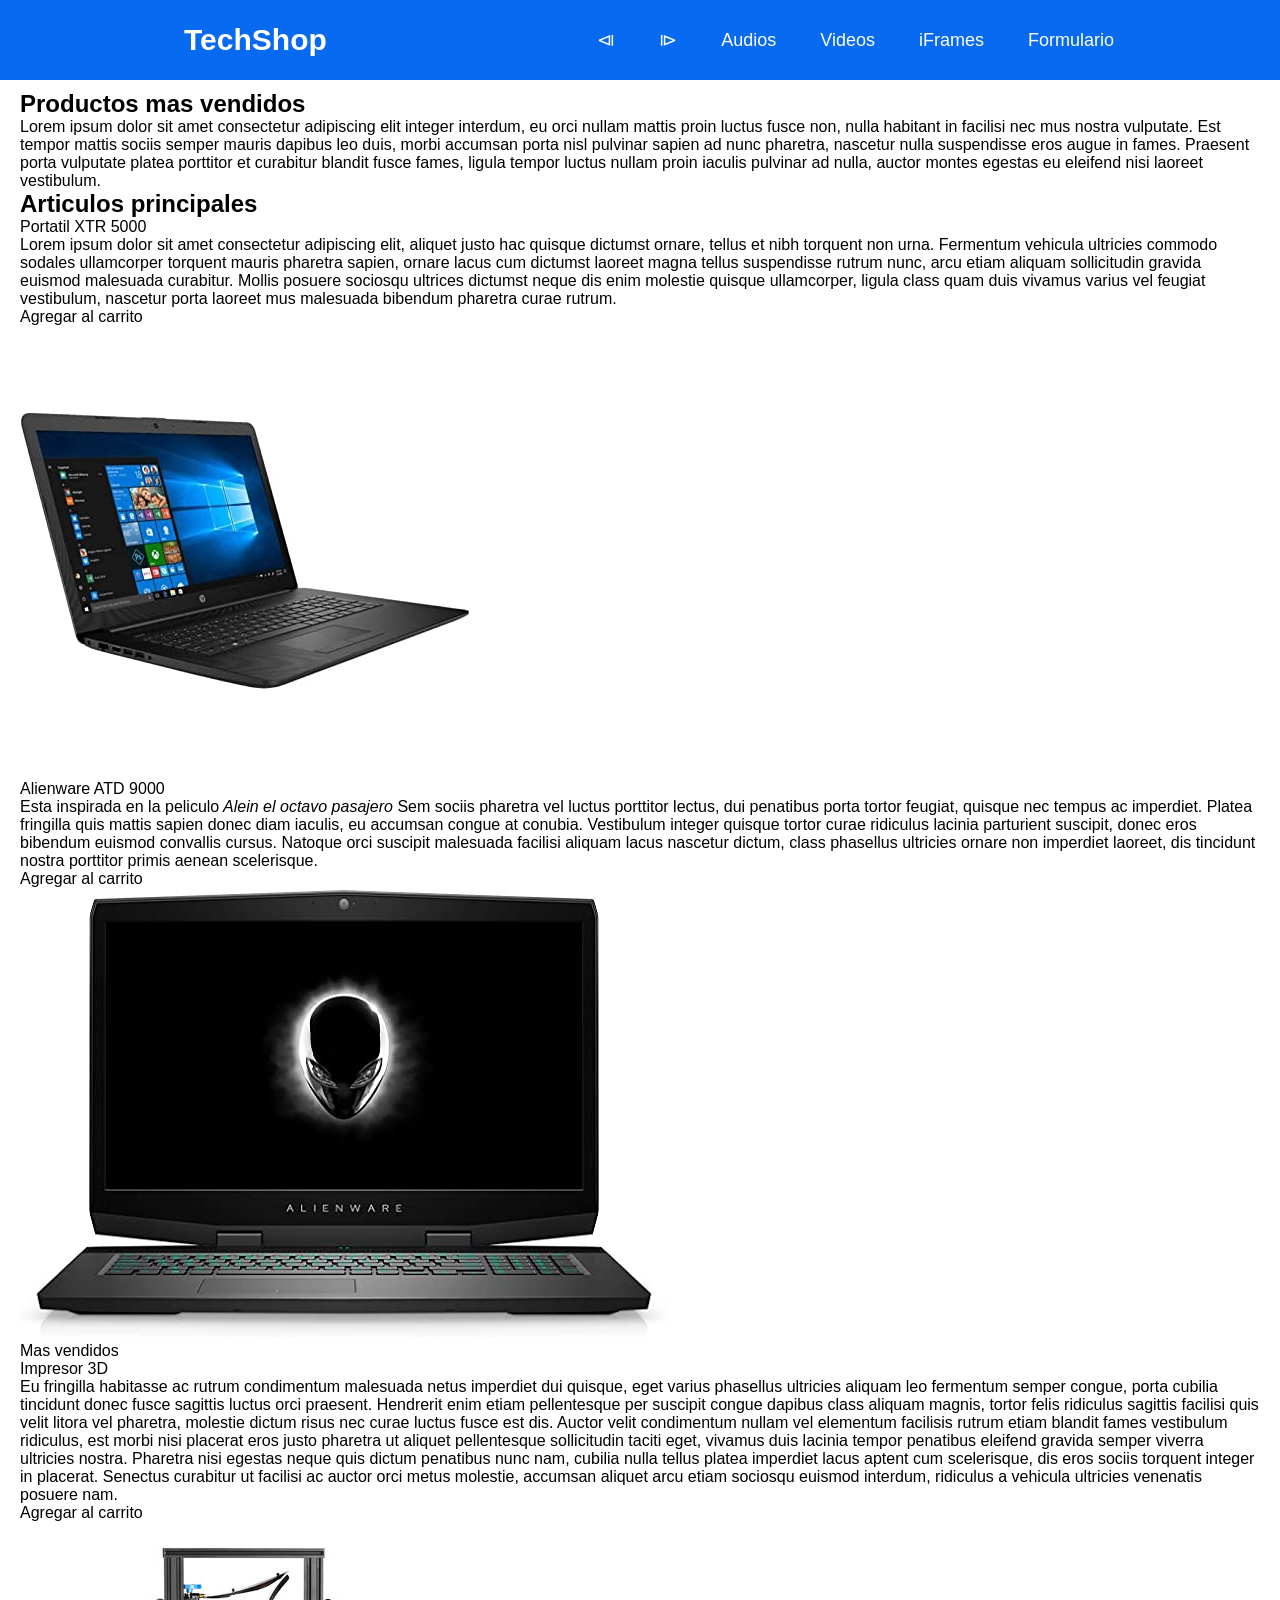
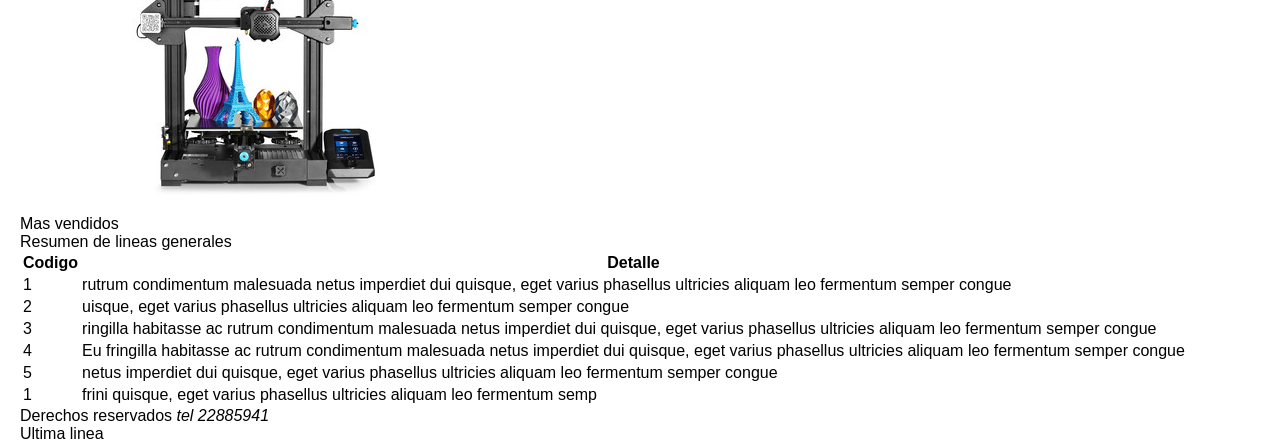
<file: src/main/resources/static/Index.html>
<!DOCTYPE html>
<!-- Se actualiza la pagnia index para que contenga nuevas etiquetas meta y demas etiquetas para la semantica del body-->
<html lang="es">
    <head>
        <title>Tienda en linea</title>
        <meta charset="UTF-8">
        <meta name="desccription" content="Esta pagina contiene etiqutas del tipo html5 y luego enlaces o definicion de estilos ccs3">
        <meta name = "keywords" content="html5, ccs3, web, fidelitas">
        
        <link href="css/menu.css" rel="stylesheet" type="text/css"/>
    </head>
    <body>
        <header class="header"><!<!-- Etiqueta para para ofrecerle al browser info de que es un encabezado -->
            
        <nav class="nav "><!<!-- Esta etiqueta es para ilustrarle al browser que posiblemente es un menu  -->
            <a href="Index.html" class="logo nav-link">TechShop</a>
            <ul class="nav-menu">
                <li class="nav-menu-item"><a class="nav-menu-link nav-link" href="ejemplo9.html">&LeftTriangleBar;</a></li>
                <li class="nav-menu-item"><a class="nav-menu-link nav-link" href="index.html">&RightTriangleBar;</a></li>
                <li class="nav-menu-item"><a class="nav-menu-link nav-link" href="Audios.html">Audios</a></li>
                <li class="nav-menu-item"><a class="nav-menu-link nav-link" href="Videos.html">Videos</a></li>
                <li class="nav-menu-item"><a class="nav-menu-link nav-link" href="iframes.html">iFrames</a></li>
                <li class="nav-menu-item"><a class="nav-menu-link nav-link" href="Forms.html">Formulario</a></li>
            </ul>
        </nav>
            
        </header>
        
        
        <aside id="barralateral"><!-- Etiqueta para indicar barra lateral al final, puede ser a la izquierda o a la derecha y puede ser varias -->
            <h2>Productos mas vendidos</h2>
            <p>Lorem ipsum dolor sit amet consectetur adipiscing elit integer interdum, eu orci nullam mattis proin luctus fusce non, nulla habitant in facilisi nec mus nostra vulputate. Est tempor mattis sociis semper mauris dapibus leo duis, morbi accumsan porta nisl pulvinar sapien ad nunc pharetra, nascetur nulla suspendisse eros augue in fames. Praesent porta vulputate platea porttitor et curabitur blandit fusce fames, ligula tempor luctus nullam proin iaculis pulvinar ad nulla, auctor montes egestas eu eleifend nisi laoreet vestibulum.</p>
        </aside>
        <section id="contenido">
            <h2>Articulos principales</h2>
            <article>
                <header>Portatil XTR 5000</header>
                <p>Lorem ipsum dolor sit amet consectetur adipiscing elit, aliquet justo hac quisque dictumst ornare, tellus et nibh torquent non urna. Fermentum vehicula ultricies commodo sodales ullamcorper torquent mauris pharetra sapien, ornare lacus cum dictumst laoreet magna tellus suspendisse rutrum nunc, arcu etiam aliquam sollicitudin gravida euismod malesuada curabitur. Mollis posuere sociosqu ultrices dictumst neque dis enim molestie quisque ullamcorper, ligula class quam duis vivamus varius vel feugiat vestibulum, nascetur porta laoreet mus malesuada bibendum pharetra curae rutrum.</p>
                <footer>Agregar al carrito</footer>
                <figure>
                    <img src="Imagene/61tFJWGVgQL._AC_SS450_.jpg" alt="Desktop XRT"/>
                </figure>
            </article>
            <article>
                <header>Alienware ATD 9000</header>
                <p>Esta inspirada en la peliculo<cite> Alein el octavo pasajero</cite> Sem sociis pharetra vel luctus porttitor lectus, dui penatibus porta tortor feugiat, quisque nec tempus ac imperdiet. Platea fringilla quis mattis sapien donec diam iaculis, eu accumsan congue at conubia. Vestibulum integer quisque tortor curae ridiculus lacinia parturient suscipit, donec eros bibendum euismod convallis cursus. Natoque orci suscipit malesuada facilisi aliquam lacus nascetur dictum, class phasellus ultricies ornare non imperdiet laoreet, dis tincidunt nostra porttitor primis aenean scelerisque.</p>
                <footer>Agregar al carrito</footer>
                <figure>
                    <img src="Imagene/Alienware.jpg" alt="Alienware"/>
                    <figcaption>Mas vendidos</figcaption>
                </figure>
            </article>
            <article>
                <header>Impresor 3D</header>
                <p> Eu fringilla habitasse ac rutrum condimentum malesuada netus imperdiet dui quisque, eget varius phasellus ultricies aliquam leo fermentum semper congue, porta cubilia tincidunt donec fusce sagittis luctus orci praesent. Hendrerit enim etiam pellentesque per suscipit congue dapibus class aliquam magnis, tortor felis ridiculus sagittis facilisi quis velit litora vel pharetra, molestie dictum risus nec curae luctus fusce est dis. Auctor velit condimentum nullam vel elementum facilisis rutrum etiam blandit fames vestibulum ridiculus, est morbi nisi placerat eros justo pharetra ut aliquet pellentesque sollicitudin taciti eget, vivamus duis lacinia tempor penatibus eleifend gravida semper viverra ultricies nostra. Pharetra nisi egestas neque quis dictum penatibus nunc nam, cubilia nulla tellus platea imperdiet lacus aptent cum scelerisque, dis eros sociis torquent integer in placerat. Senectus curabitur ut facilisi ac auctor orci metus molestie, accumsan aliquet arcu etiam sociosqu euismod interdum, ridiculus a vehicula ultricies venenatis posuere nam.</p>
                <footer id="piedepagina">Agregar al carrito</footer>
                <figure>
                    <img src="Imagene/450_1000.jpeg" alt="3d"/>
                    <figcaption>Mas vendidos</figcaption>
                </figure>
            </article>
            
            <article>
                <header>Resumen de lineas generales</header>
                <table border="0">
                    <thead>
                        <tr id="encabezadotabla">
                            <th>Codigo</th>
                            <th>Detalle</th>
                        </tr>
                    </thead>
                    <tbody id="tablaresumen">
                        <tr>
                            <td>1</td>
                            <td>rutrum condimentum malesuada netus imperdiet dui quisque, eget varius phasellus ultricies aliquam leo fermentum semper congue</td>
                        </tr>
                        <tr>
                            <td>2</td>
                            <td>uisque, eget varius phasellus ultricies aliquam leo fermentum semper congue</td>
                        
                        </tr>
                        <tr>
                            <td>3</td>
                            <td>ringilla habitasse ac rutrum condimentum malesuada netus imperdiet dui quisque, eget varius phasellus ultricies aliquam leo fermentum semper congue</td>
                        </tr>
                        <tr>
                            <td>4</td>
                            <td>Eu fringilla habitasse ac rutrum condimentum malesuada netus imperdiet dui quisque, eget varius phasellus ultricies aliquam leo fermentum semper congue</td>
                        </tr>
                        <tr>
                            <td>5</td>
                            <td> netus imperdiet dui quisque, eget varius phasellus ultricies aliquam leo fermentum semper congue</td>
                        </tr>
                        <tr>
                            <td>1</td>
                            <td>frini quisque, eget varius phasellus ultricies aliquam leo fermentum semp</td>
                        </tr>
                    </tbody>
                </table>

                
            </article>

        </section>
        <footer>Derechos reservados <address style="display:inline">tel 22885941</address></footer>
        <p>Ultima linea</p>
    </body>
</html>
</file>
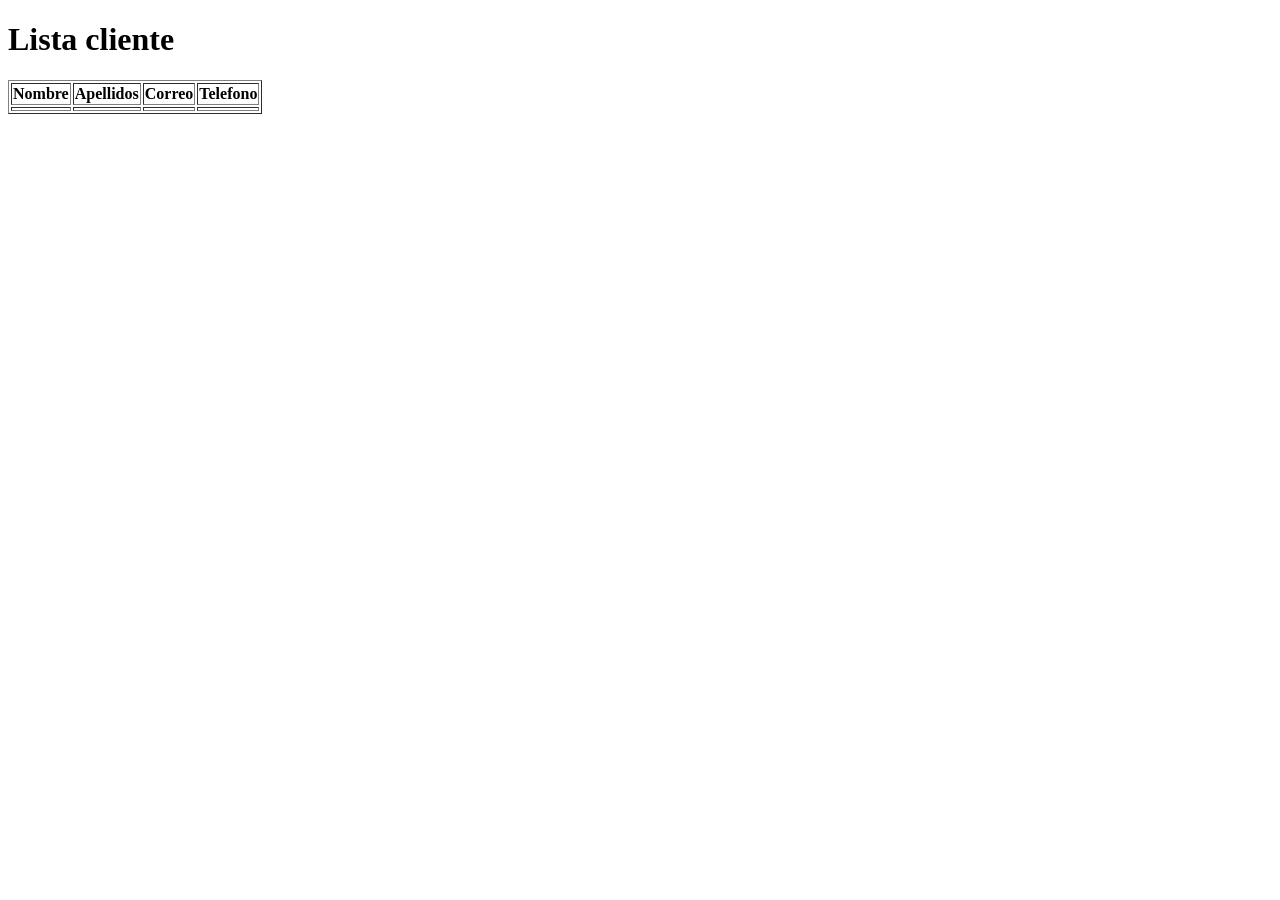
<file: src/main/resources/templates/index.html>
<!DOCTYPE html>

<html xmls:th="http://www.thymleaf.org">
    <head>
        <title>TechShop</title>
        <meta charset="UTF-8">

    </head>
    <body>
        <h1>Lista cliente</h1>
        <table border="1">
            <thead>
                <tr>
                    <th>Nombre</th>
                    <th>Apellidos</th>
                    <th>Correo</th>
                    <th>Telefono</th>
                </tr>
            </thead>
            <tbody>
                <tr th:each="cliente:${clientes}">
                    <td th:text="${cliente.nombre}"></td>
                    <td th:text="${cliente.apellidos}"></td>
                    <td th:text="${cliente.correo}"></td>
                    <td th:text="${cliente.telefono}"></td>
                </tr>
            </tbody>
        </table>

    </body>
</html>
</file>
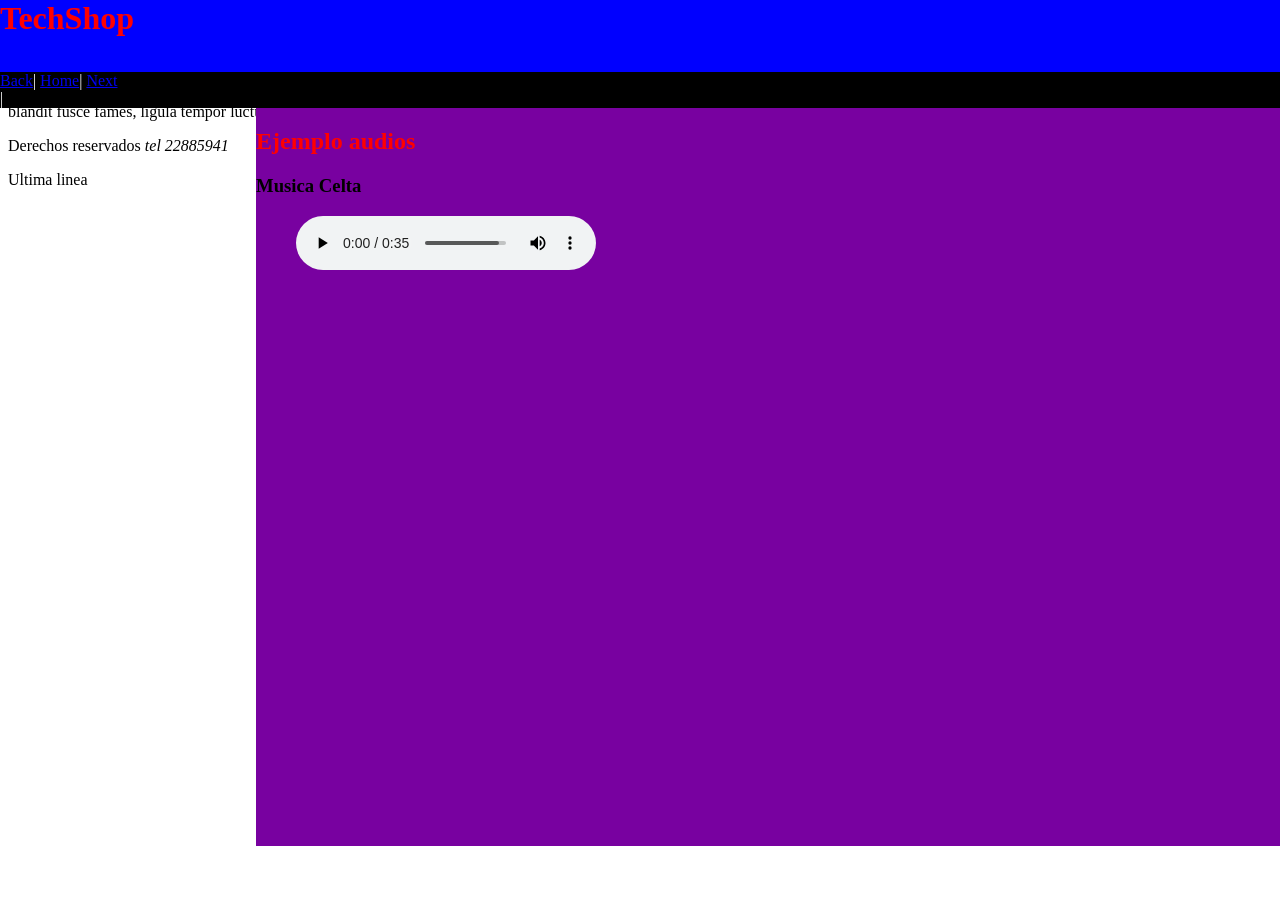
<file: src/main/resources/static/Audios.html>
<!DOCTYPE html>
<!-- Se actualiza la pagnia index para que contenga nuevas etiquetas meta y demas etiquetas para la semantica del body-->
<html lang="es">
    <head>
        <title>Tienda en linea</title>
        <meta charset="UTF-8">
        <meta name="desccription" content="Esta pagina contiene etiqutas del tipo html5 y luego enlaces o definicion de estilos ccs3">
        <meta name = "keywords" content="html5, ccs3, web, fidelitas">
        <link href="css/stilos.css" rel="stylesheet" type="text/css"/>
    </head>
    <body>
        <header id="encabezado"><!<!-- Etiqueta para para ofrecerle al browser info de que es un encabezado -->
            <h1>TechShop</h1>
        </header>
        <nav id="menu"><!<!-- Esta etiqueta es para ilustrarle al browser que posiblemente es un menu  -->
            <a href="ejemplo9.html">Back</a>|
            <a href="index.html">Home</a>|
            <a href="ejemplo2.html">Next</a><br>|
        </nav>
        
        
        <aside id="barralateral"><!-- Etiqueta para indicar barra lateral al final, puede ser a la izquierda o a la derecha y puede ser varias -->
            <h2>Productos mas vendidos</h2>
            <p>Lorem ipsum dolor sit amet consectetur adipiscing elit integer interdum, eu orci nullam mattis proin luctus fusce non, nulla habitant in facilisi nec mus nostra vulputate. Est tempor mattis sociis semper mauris dapibus leo duis, morbi accumsan porta nisl pulvinar sapien ad nunc pharetra, nascetur nulla suspendisse eros augue in fames. Praesent porta vulputate platea porttitor et curabitur blandit fusce fames, ligula tempor luctus nullam proin iaculis pulvinar ad nulla, auctor montes egestas eu eleifend nisi laoreet vestibulum.</p>
        </aside>
        <section id="contenido">
            <h2>Ejemplo audios</h2>
            <article>
                <header><h3>Musica Celta</h3></header>
                <figure>
                    <audio controls>
                        <source src="static.audios/src_main_resources_static_audios_Jazz.mp3" type="audio/mpeg">
                        Su explorador no soporta el formato de audio <code>audio</code>
                    </audio>
                </figure>
           

        </section>
        <footer>Derechos reservados <address style="display:inline">tel 22885941</address></footer>
        <p>Ultima linea</p>
    </body>
</html>
</file>
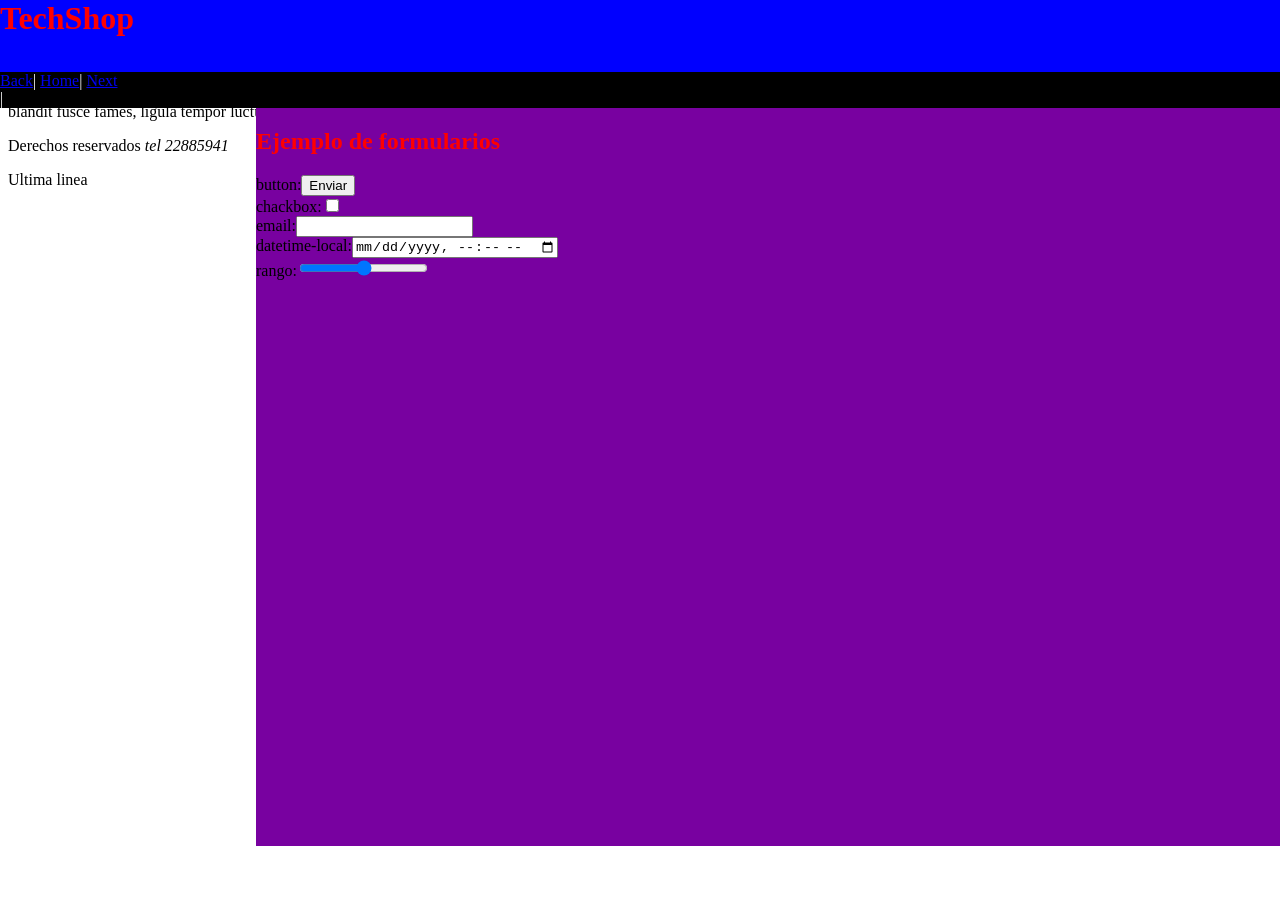
<file: src/main/resources/static/Forms.html>
<!DOCTYPE html>
<!-- Se actualiza la pagnia index para que contenga nuevas etiquetas meta y demas etiquetas para la semantica del body-->
<html lang="es">
    <head>
        <title>Tienda en linea</title>
        <meta charset="UTF-8">
        <meta name="desccription" content="Esta pagina contiene etiqutas del tipo html5 y luego enlaces o definicion de estilos ccs3">
        <meta name = "keywords" content="html5, ccs3, web, fidelitas">
        <link href="css/stilos.css" rel="stylesheet" type="text/css"/>
    </head>
    <body>
        <header id="encabezado"><!<!-- Etiqueta para para ofrecerle al browser info de que es un encabezado -->
            <h1>TechShop</h1>
        </header>
        <nav id="menu"><!<!-- Esta etiqueta es para ilustrarle al browser que posiblemente es un menu  -->
            <a href="ejemplo9.html">Back</a>|
            <a href="index.html">Home</a>|
            <a href="ejemplo2.html">Next</a><br>|
        </nav>
        
        
        <aside id="barralateral"><!-- Etiqueta para indicar barra lateral al final, puede ser a la izquierda o a la derecha y puede ser varias -->
            <h2>Productos mas vendidos</h2>
            <p>Lorem ipsum dolor sit amet consectetur adipiscing elit integer interdum, eu orci nullam mattis proin luctus fusce non, nulla habitant in facilisi nec mus nostra vulputate. Est tempor mattis sociis semper mauris dapibus leo duis, morbi accumsan porta nisl pulvinar sapien ad nunc pharetra, nascetur nulla suspendisse eros augue in fames. Praesent porta vulputate platea porttitor et curabitur blandit fusce fames, ligula tempor luctus nullam proin iaculis pulvinar ad nulla, auctor montes egestas eu eleifend nisi laoreet vestibulum.</p>
        </aside>
        <section id="contenido">
            <h2>Ejemplo de formularios</h2>
            <form action="a">
                <label>button:</label><input type="button" value="Enviar" id="button"><br>
                <label>chackbox:</label><input type="checkbox" id="checkbox"><br>
                <label>email:</label><input type="email" name="email" placeholder=""><br>
                <label>datetime-local:</label><input type="datetime-local" name="datetime-local"><br>
                <label>rango:</label><input type="range" name="range" min="16" max="99" ><br>
            </form>
            
               

        </section>
        <footer>Derechos reservados <address style="display:inline">tel 22885941</address></footer>
        <p>Ultima linea</p>
    </body>
</html>
</file>
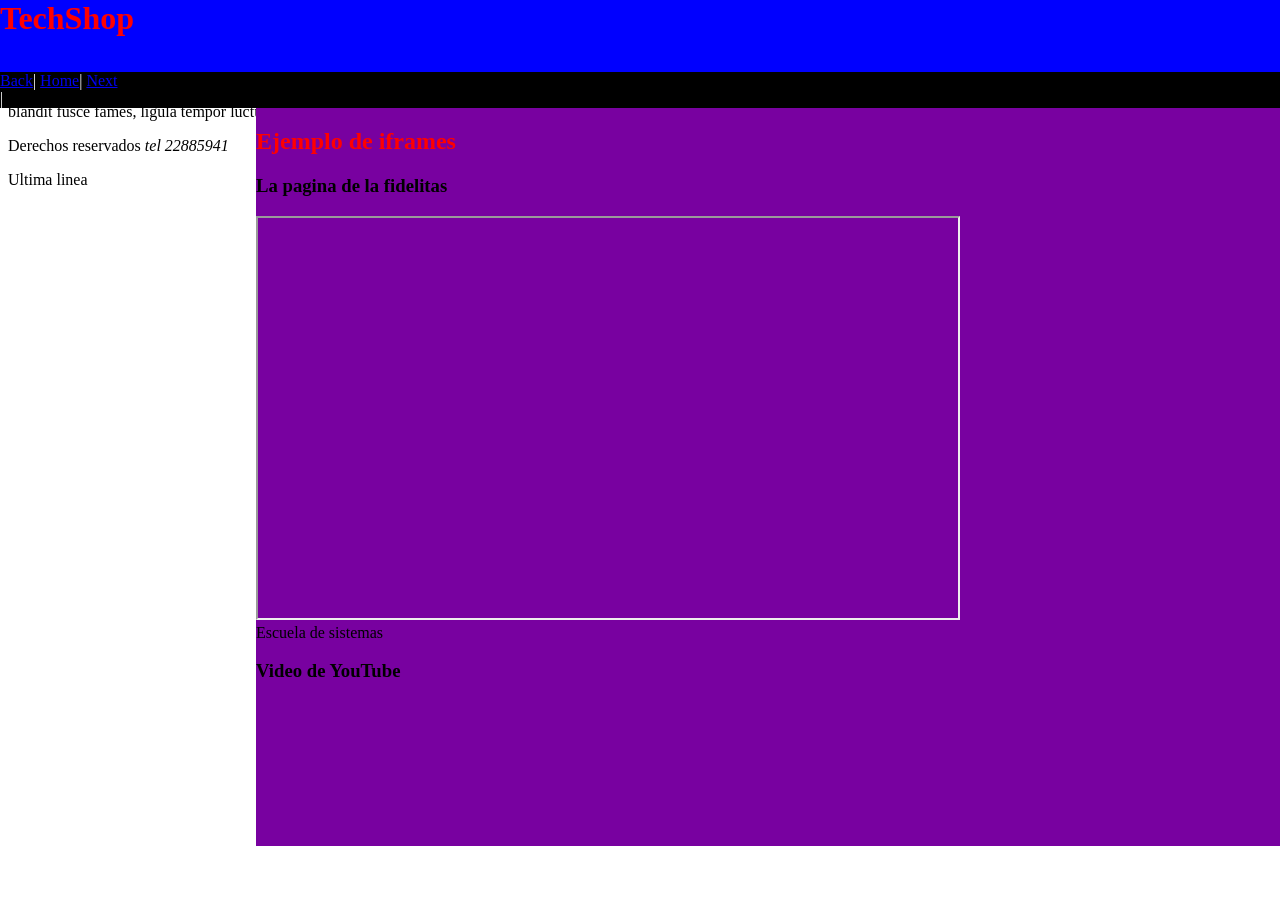
<file: src/main/resources/static/iframes.html>
<!DOCTYPE html>
<!-- Se actualiza la pagnia index para que contenga nuevas etiquetas meta y demas etiquetas para la semantica del body-->
<html lang="es">
    <head>
        <title>Tienda en linea</title>
        <meta charset="UTF-8">
        <meta name="desccription" content="Esta pagina contiene etiqutas del tipo html5 y luego enlaces o definicion de estilos ccs3">
        <meta name = "keywords" content="html5, ccs3, web, fidelitas">
        <link href="css/stilos.css" rel="stylesheet" type="text/css"/>
    </head>
    <body>
        <header id="encabezado"><!<!-- Etiqueta para para ofrecerle al browser info de que es un encabezado -->
            <h1>TechShop</h1>
        </header>
        <nav id="menu"><!<!-- Esta etiqueta es para ilustrarle al browser que posiblemente es un menu  -->
            <a href="ejemplo9.html">Back</a>|
            <a href="index.html">Home</a>|
            <a href="ejemplo2.html">Next</a><br>|
        </nav>
        
        
        <aside id="barralateral"><!-- Etiqueta para indicar barra lateral al final, puede ser a la izquierda o a la derecha y puede ser varias -->
            <h2>Productos mas vendidos</h2>
            <p>Lorem ipsum dolor sit amet consectetur adipiscing elit integer interdum, eu orci nullam mattis proin luctus fusce non, nulla habitant in facilisi nec mus nostra vulputate. Est tempor mattis sociis semper mauris dapibus leo duis, morbi accumsan porta nisl pulvinar sapien ad nunc pharetra, nascetur nulla suspendisse eros augue in fames. Praesent porta vulputate platea porttitor et curabitur blandit fusce fames, ligula tempor luctus nullam proin iaculis pulvinar ad nulla, auctor montes egestas eu eleifend nisi laoreet vestibulum.</p>
        </aside>
        <section id="contenido">
            <h2>Ejemplo de iframes</h2>
            
            <article>
                <header><h3>La pagina de la fidelitas</h3></header>
                <iframe src="https://www.fidelitasvirtual.org/moodle3/login/index.php"  width="700" height="400">
                </iframe>
                <footer>Escuela de sistemas</footer>
            </article>
            
            <article>
                <header><h3>Video de YouTube</h3></header>
                
                    <iframe width="500" height="280" src="https://www.youtube.com/embed/sLexw-z13Fo" title="Que es SCRUMr" frameborder="0" allow="accelerometer; autoplay; clipboard-write; encrypted-media; gyroscope; picture-in-picture" allowfullscreen></iframe>
                 
                <footer>Alguien mostrando html5</footer>
            </article>
            
            
            <article>
                <header><h3>Stem Center</h3></header>
                
                    
                    <iframe src="https://www.google.com/maps/embed?pb=!1m18!1m12!1m3!1d3929.980528058176!2d-84.0379415845868!3d9.935577876864787!2m3!1f0!2f0!3f0!3m2!1i1024!2i768!4f13.1!3m3!1m2!1s0x8fa0e3aa66fa362b%3A0xf134cee2340078e2!2sStem%20Center%20Fid%C3%A9litas!5e0!3m2!1ses!2scr!4v1645046780531!5m2!1ses!2scr" 
                            width="600"
                            height="450" 
                            style="border:0;
                            " allowfullscreen=""></iframe>
                    
                
                <footer>Ubicacion de stem center en Google maps</footer>
            </article>
           

        </section>
        <footer>Derechos reservados <address style="display:inline">tel 22885941</address></footer>
        <p>Ultima linea</p>
    </body>
</html>
</file>
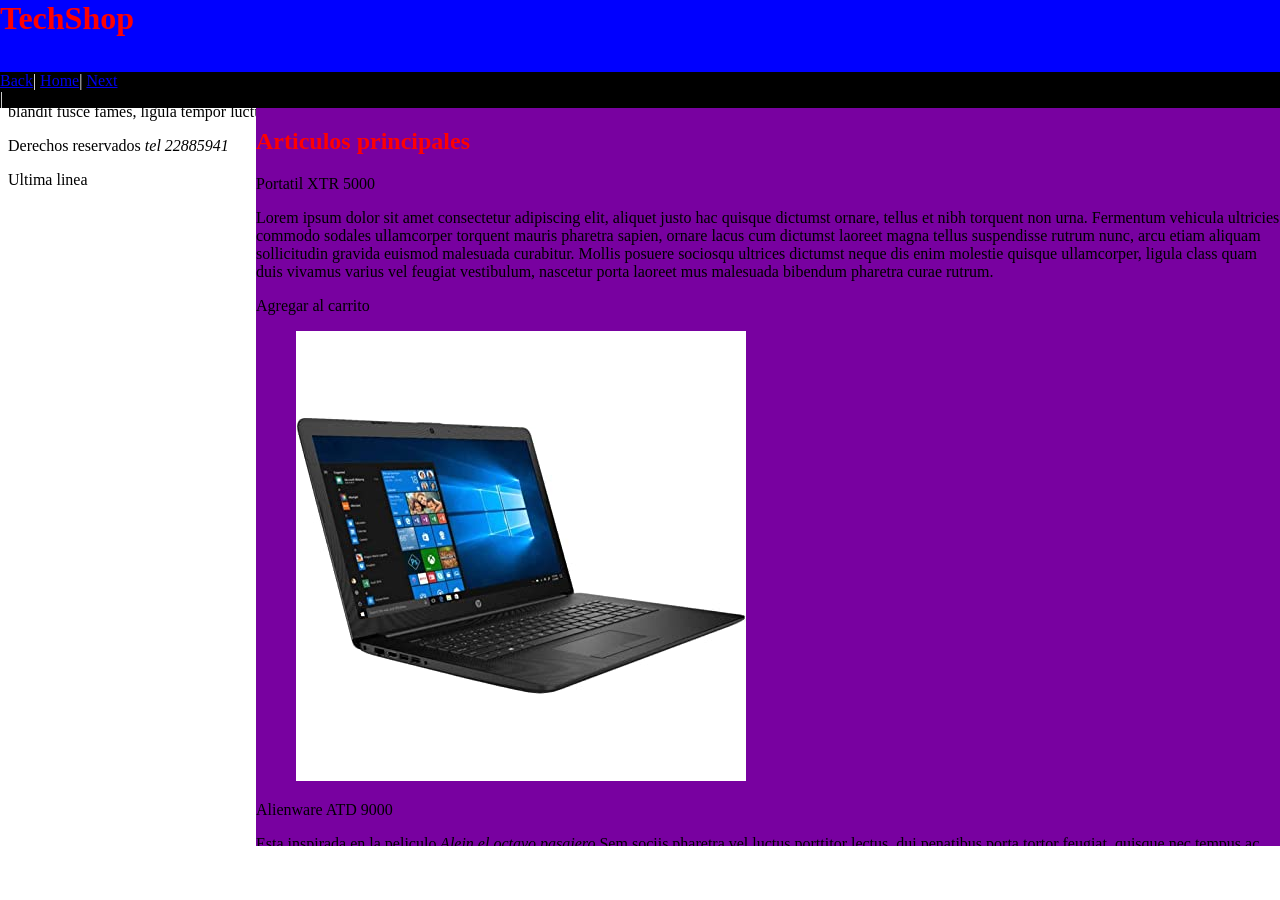
<file: src/main/resources/static/Index_1.html>
<!DOCTYPE html>
<!-- Se actualiza la pagnia index para que contenga nuevas etiquetas meta y demas etiquetas para la semantica del body-->
<html lang="es">
    <head>
        <title>Tienda en linea</title>
        <meta charset="UTF-8">
        <meta name="desccription" content="Esta pagina contiene etiqutas del tipo html5 y luego enlaces o definicion de estilos ccs3">
        <meta name = "keywords" content="html5, ccs3, web, fidelitas">
        <link href="css/stilos.css" rel="stylesheet" type="text/css"/>
    </head>
    <body>
        <header id="encabezado"><!<!-- Etiqueta para para ofrecerle al browser info de que es un encabezado -->
            <h1>TechShop</h1>
        </header>
        <nav id="menu"><!<!-- Esta etiqueta es para ilustrarle al browser que posiblemente es un menu  -->
            <a href="ejemplo9.html">Back</a>|
            <a href="index.html">Home</a>|
            <a href="ejemplo2.html">Next</a><br>|
        </nav>
        
        
        <aside id="barralateral"><!-- Etiqueta para indicar barra lateral al final, puede ser a la izquierda o a la derecha y puede ser varias -->
            <h2>Productos mas vendidos</h2>
            <p>Lorem ipsum dolor sit amet consectetur adipiscing elit integer interdum, eu orci nullam mattis proin luctus fusce non, nulla habitant in facilisi nec mus nostra vulputate. Est tempor mattis sociis semper mauris dapibus leo duis, morbi accumsan porta nisl pulvinar sapien ad nunc pharetra, nascetur nulla suspendisse eros augue in fames. Praesent porta vulputate platea porttitor et curabitur blandit fusce fames, ligula tempor luctus nullam proin iaculis pulvinar ad nulla, auctor montes egestas eu eleifend nisi laoreet vestibulum.</p>
        </aside>
        <section id="contenido">
            <h2>Articulos principales</h2>
            <article>
                <header>Portatil XTR 5000</header>
                <p>Lorem ipsum dolor sit amet consectetur adipiscing elit, aliquet justo hac quisque dictumst ornare, tellus et nibh torquent non urna. Fermentum vehicula ultricies commodo sodales ullamcorper torquent mauris pharetra sapien, ornare lacus cum dictumst laoreet magna tellus suspendisse rutrum nunc, arcu etiam aliquam sollicitudin gravida euismod malesuada curabitur. Mollis posuere sociosqu ultrices dictumst neque dis enim molestie quisque ullamcorper, ligula class quam duis vivamus varius vel feugiat vestibulum, nascetur porta laoreet mus malesuada bibendum pharetra curae rutrum.</p>
                <footer>Agregar al carrito</footer>
                <figure>
                    <img src="Imagene/61tFJWGVgQL._AC_SS450_.jpg" alt="Desktop XRT"/>
                </figure>
            </article>
            <article>
                <header>Alienware ATD 9000</header>
                <p>Esta inspirada en la peliculo<cite> Alein el octavo pasajero</cite> Sem sociis pharetra vel luctus porttitor lectus, dui penatibus porta tortor feugiat, quisque nec tempus ac imperdiet. Platea fringilla quis mattis sapien donec diam iaculis, eu accumsan congue at conubia. Vestibulum integer quisque tortor curae ridiculus lacinia parturient suscipit, donec eros bibendum euismod convallis cursus. Natoque orci suscipit malesuada facilisi aliquam lacus nascetur dictum, class phasellus ultricies ornare non imperdiet laoreet, dis tincidunt nostra porttitor primis aenean scelerisque.</p>
                <footer>Agregar al carrito</footer>
                <figure>
                    <img src="Imagene/Alienware.jpg" alt="Alienware"/>
                    <figcaption>Mas vendidos</figcaption>
                </figure>
            </article>
            <article>
                <header>Impresor 3D</header>
                <p> Eu fringilla habitasse ac rutrum condimentum malesuada netus imperdiet dui quisque, eget varius phasellus ultricies aliquam leo fermentum semper congue, porta cubilia tincidunt donec fusce sagittis luctus orci praesent. Hendrerit enim etiam pellentesque per suscipit congue dapibus class aliquam magnis, tortor felis ridiculus sagittis facilisi quis velit litora vel pharetra, molestie dictum risus nec curae luctus fusce est dis. Auctor velit condimentum nullam vel elementum facilisis rutrum etiam blandit fames vestibulum ridiculus, est morbi nisi placerat eros justo pharetra ut aliquet pellentesque sollicitudin taciti eget, vivamus duis lacinia tempor penatibus eleifend gravida semper viverra ultricies nostra. Pharetra nisi egestas neque quis dictum penatibus nunc nam, cubilia nulla tellus platea imperdiet lacus aptent cum scelerisque, dis eros sociis torquent integer in placerat. Senectus curabitur ut facilisi ac auctor orci metus molestie, accumsan aliquet arcu etiam sociosqu euismod interdum, ridiculus a vehicula ultricies venenatis posuere nam.</p>
                <footer id="piedepagina">Agregar al carrito</footer>
                <figure>
                    <img src="Imagene/450_1000.jpeg" alt="3d"/>
                    <figcaption>Mas vendidos</figcaption>
                </figure>
            </article>
            
            <article>
                <header>Resumen de lineas generales</header>
                <table border="0">
                    <thead>
                        <tr id="encabezadotabla">
                            <th>Codigo</th>
                            <th>Detalle</th>
                        </tr>
                    </thead>
                    <tbody id="tablaresumen">
                        <tr>
                            <td>1</td>
                            <td>rutrum condimentum malesuada netus imperdiet dui quisque, eget varius phasellus ultricies aliquam leo fermentum semper congue</td>
                        </tr>
                        <tr>
                            <td>2</td>
                            <td>uisque, eget varius phasellus ultricies aliquam leo fermentum semper congue</td>
                        
                        </tr>
                        <tr>
                            <td>3</td>
                            <td>ringilla habitasse ac rutrum condimentum malesuada netus imperdiet dui quisque, eget varius phasellus ultricies aliquam leo fermentum semper congue</td>
                        </tr>
                        <tr>
                            <td>4</td>
                            <td>Eu fringilla habitasse ac rutrum condimentum malesuada netus imperdiet dui quisque, eget varius phasellus ultricies aliquam leo fermentum semper congue</td>
                        </tr>
                        <tr>
                            <td>5</td>
                            <td> netus imperdiet dui quisque, eget varius phasellus ultricies aliquam leo fermentum semper congue</td>
                        </tr>
                        <tr>
                            <td>1</td>
                            <td>frini quisque, eget varius phasellus ultricies aliquam leo fermentum semp</td>
                        </tr>
                    </tbody>
                </table>

                
            </article>

        </section>
        <footer>Derechos reservados <address style="display:inline">tel 22885941</address></footer>
        <p>Ultima linea</p>
    </body>
</html>
</file>
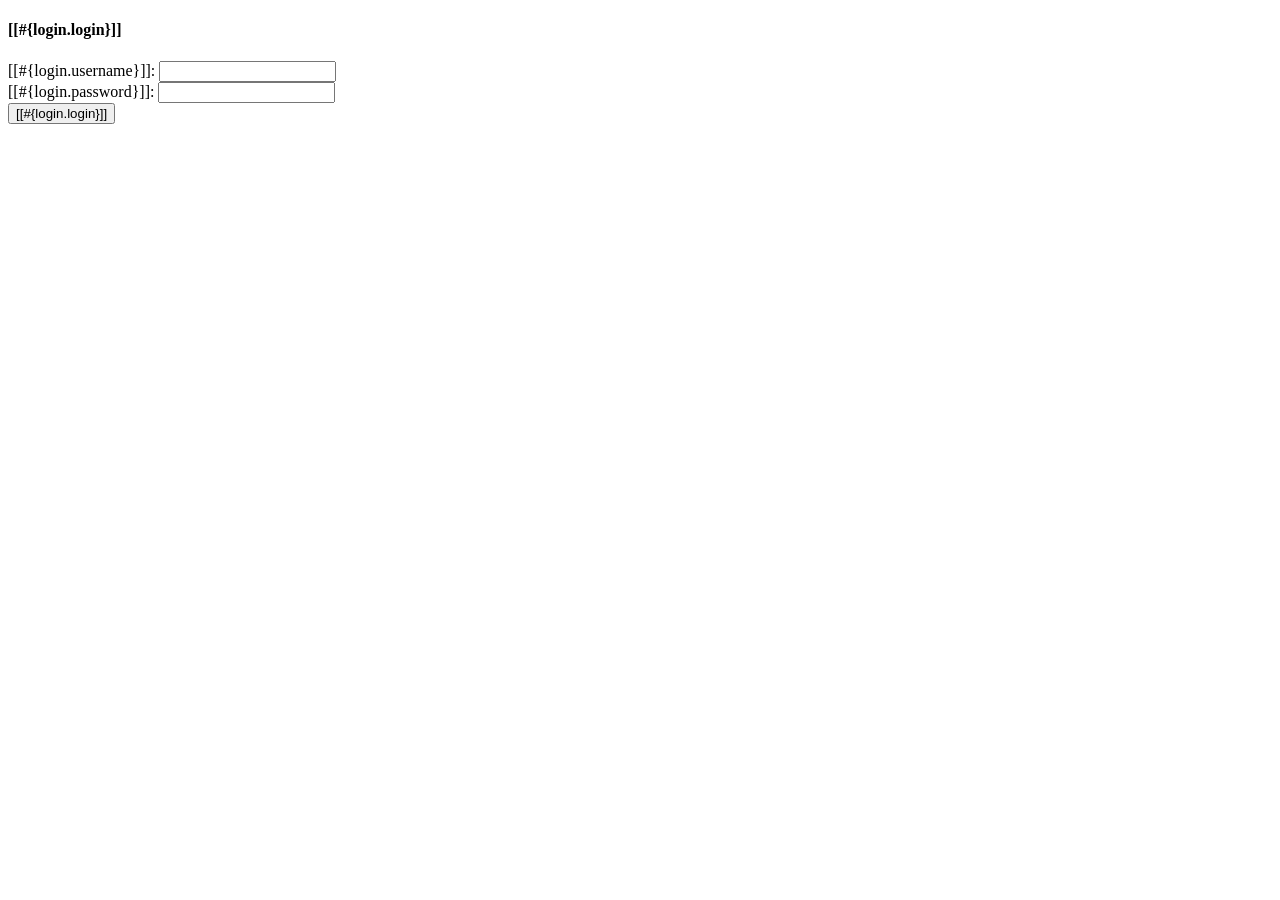
<file: src/main/resources/templates/login.html>
<!DOCTYPE html>
<html xmlns="http://www.w3c.org/199/xhtml"
      xmlns:th="http://www.thymeleaf.org">
    <head th:replace="layout/plantilla :: head">
        <title>Login</title>
    </head>
    <body>
        <header th:replace="layout/plantilla :: header"></header>
        
        <section id="actions" class="py-4 mb-4 bg-light">
            <div class="container">
                <div class="row">                   
                </div>
            </div>
        </section>
        
        <section id="login">
            <div class="container">
                <div class="row">
                    <div class="col-md-6 mx-auto">
                        <div class="card">
                            <div class="card-header">
                                <h4>[[#{login.login}]]</h4>
                            </div>
                            <div class="card-body">
                                <form method="POST" th:action="@{/login}">
                                    <div class="row py-1 mb-2 bg-light">
                                        <div class="form-group">
                                            <label for="username">[[#{login.username}]]:</label>
                                            <input type="text" name="username" id="username"/>
                                        </div>
                                    </div>
                                    <div class="row py-1 mb-2 bg-light">
                                        <div class="form-group">
                                            <label for="password">[[#{login.password}]]:</label>
                                            <input type="password" name="password" id="password"/>
                                        </div>
                                    </div>
                                    <div class="row  py-1 mb-2 bg-light">
                                        <button type="submit" class="btn btn-primary btn-block">[[#{login.login}]]</button>                                        
                                    </div>
                                </form>
                            </div>
                        </div>
                    </div>
                </div>
            </div>
        </section>

        <footer th:replace="layout/plantilla :: footer"></footer>
    </body>
</html>
</file>
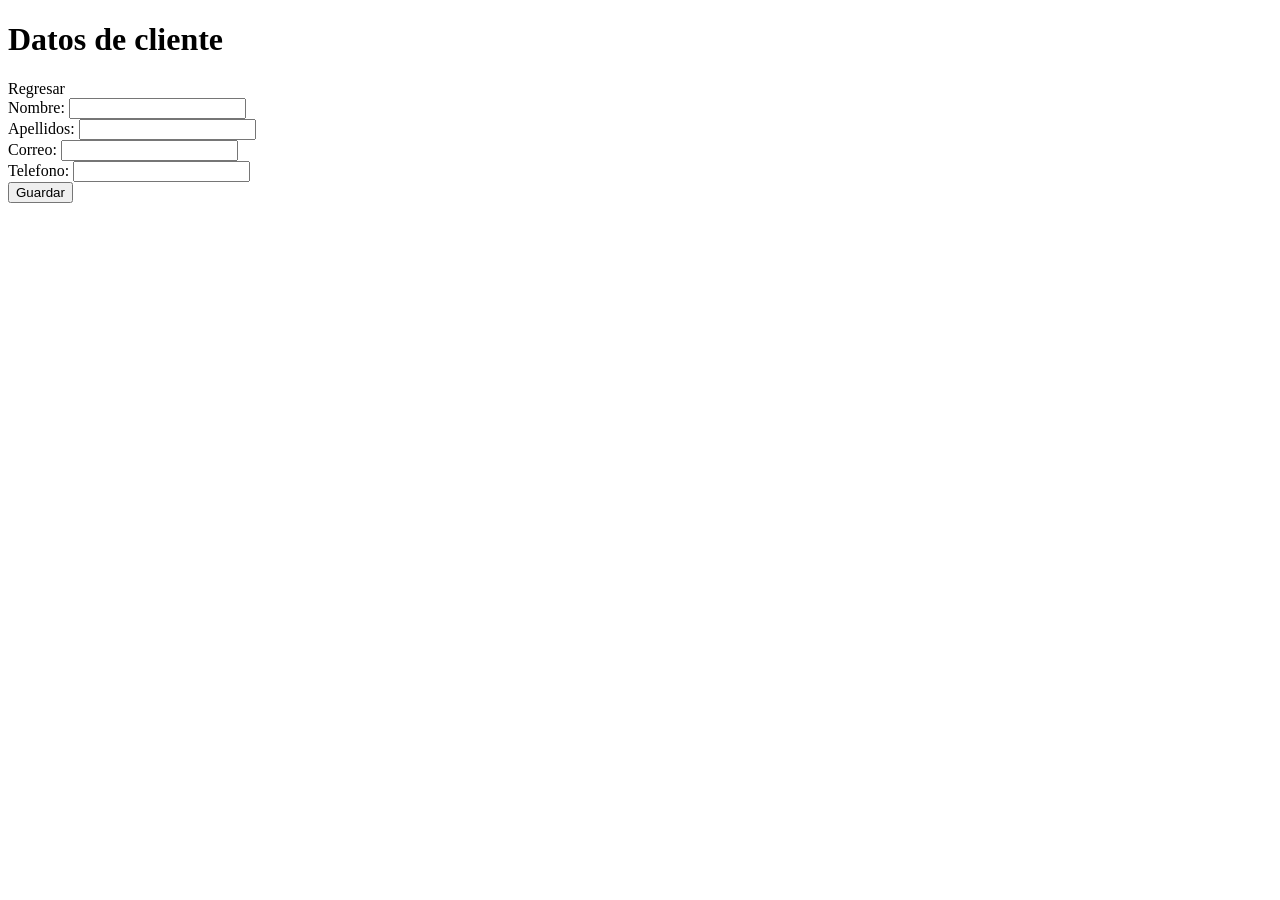
<file: src/main/resources/templates/modificarCliente.html>
<!DOCTYPE html>
<html xmls:th="http://www.thymleaf.org"
      xmlns="http://www.w3.org/1999/xhtml">
    <head>
        <title>TechShop</title>
        <meta charset="UTF-8">

    </head>
    <body>
        <h1>Datos de cliente</h1>
        <a th:href="@{/}">Regresar</a> 
        <br/>
        <form th:action="@{/guardarCliente}"
              method="post"                               
            th:object="${cliente}">
            <label for="nombre">Nombre:</label>
            <input type="text" name="nombre" th:field="*{nombre}"/>
            <br/>
            <label for="apellidos">Apellidos:</label>
            <input type="text" name="apellidos" th:field="*{apellidos}"/>
            <br/>
            <label for="correo">Correo:</label>
            <input type="email" name="correo" th:field="*{correo}"/>
            <br/>
            <label for="telefono">Telefono:</label>
            <input type="tel" name="telefono" th:field="*{telefono}"/>
            <br/>
            <input type="submit" name="guardar" value="Guardar"/>
        </form>

    </body>
</html>
</file>
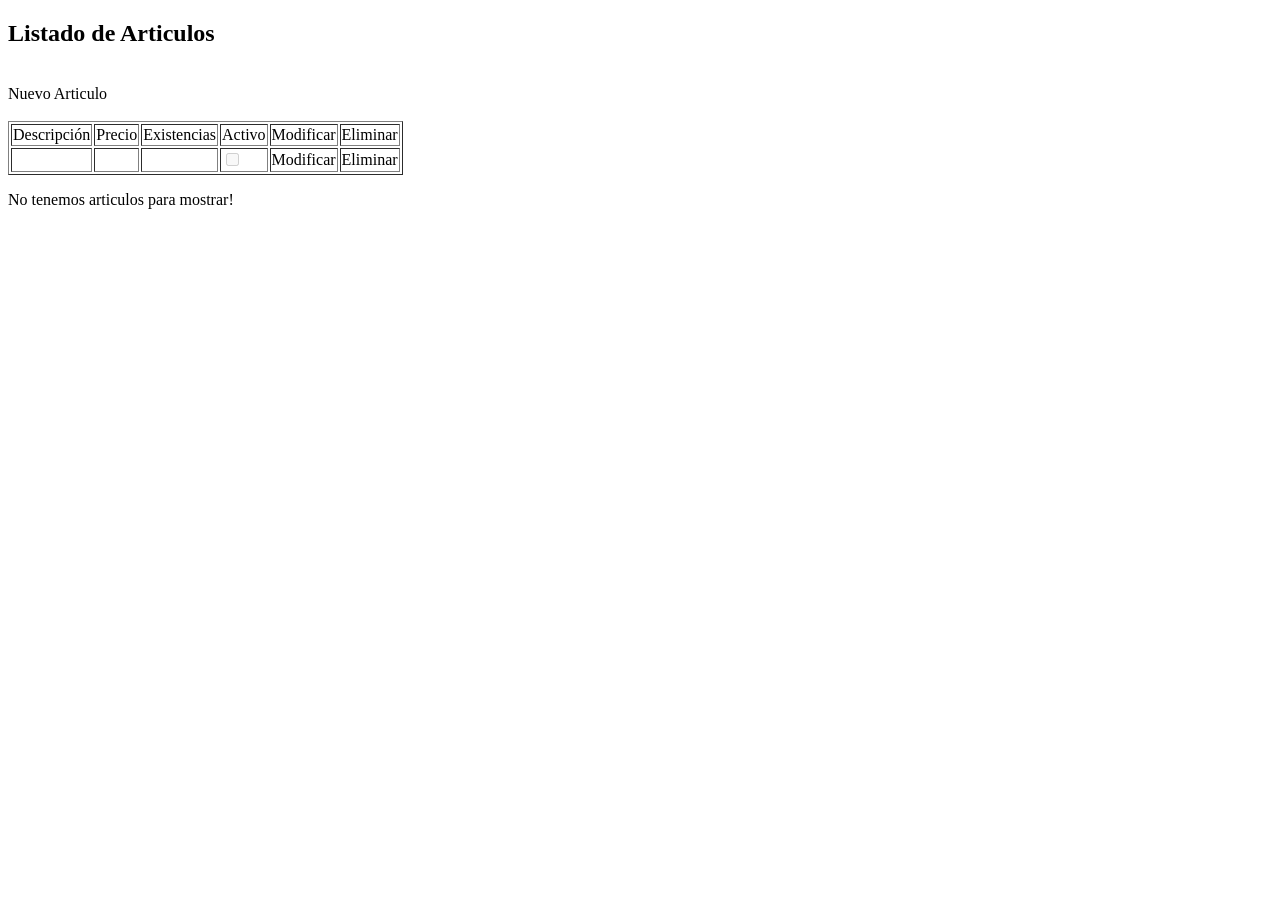
<file: src/main/resources/templates/Articulo/listado.html>
<!DOCTYPE html>
<html xmlns:th="http://www.thymeleaf.org"
      xmlns:sec="http://thymeleaft.org/extras/spring-security">
    <head th:replace="layout/plantilla :: head">
        <title>Listado</title>
    </head>
    <body>
        <header th:replace="layout/plantilla :: header"></header>
        <div class="contenido">
            <h2 th:text="#{articulo.titulo}">Listado de Articulos</h2>
            <br>
            <a th:href="@{/articulo/nuevo}" th:text="#{articulo.nuevo}" 
               sec:authorize="hasRole('ROLE_ADMIN')">Nuevo Articulo</a>
            <br>
            <br>
            <div th:if="${articulos != null and !articulos.empty}">
                <table border="1">
                    <tr>
                        <td th:text="#{articulo.descripcion}">Descripción</td>
                        <td th:text="#{articulo.precio}">Precio</td>
                        <td th:text="#{articulo.existencias}">Existencias</td>
                        <td th:text="#{articulo.activo}">Activo</td>
                        <td th:text="#{accion.actualizar}" sec:authorize="hasRole('ROLE_ADMIN')">Modificar</td>
                        <td th:text="#{accion.eliminar}" sec:authorize="hasRole('ROLE_ADMIN')">Eliminar</td>
                    </tr>
                    <tr th:each="item : ${articulos}">
                        <td th:text="${item.descripcion}"></td>
                        <td th:text="${#numbers.formatDecimal(item.precio,3,2)}"></td>
                        <td th:text="${item.existencias}"></td>
                        <td><input type="checkbox" name="activo" th:checked="${item.activo}" disabled="true"></td>
                        <td sec:authorize="hasRole('ROLE_ADMIN')"><a th:href="@{/articulo/modificar/} + ${item.idArticulo}"
                               th:text="#{accion.actualizar}">Modificar</a></td>
                        <td sec:authorize="hasRole('ROLE_ADMIN')"><a th:href="@{/articulo/eliminar/} + ${item.idArticulo}"
                               th:text="#{accion.eliminar}">Eliminar</a></td>
                    </tr>
                </table>
            </div>

            <div th:if="${articulos == null or articulos.empty}">
                <p th:text="#{articulo.no_mostrar}">No tenemos articulos para mostrar!</p>
            </div>
        </div>
        <footer th:replace="layout/plantilla :: footer"></footer>

    </body>
</html>
</file>
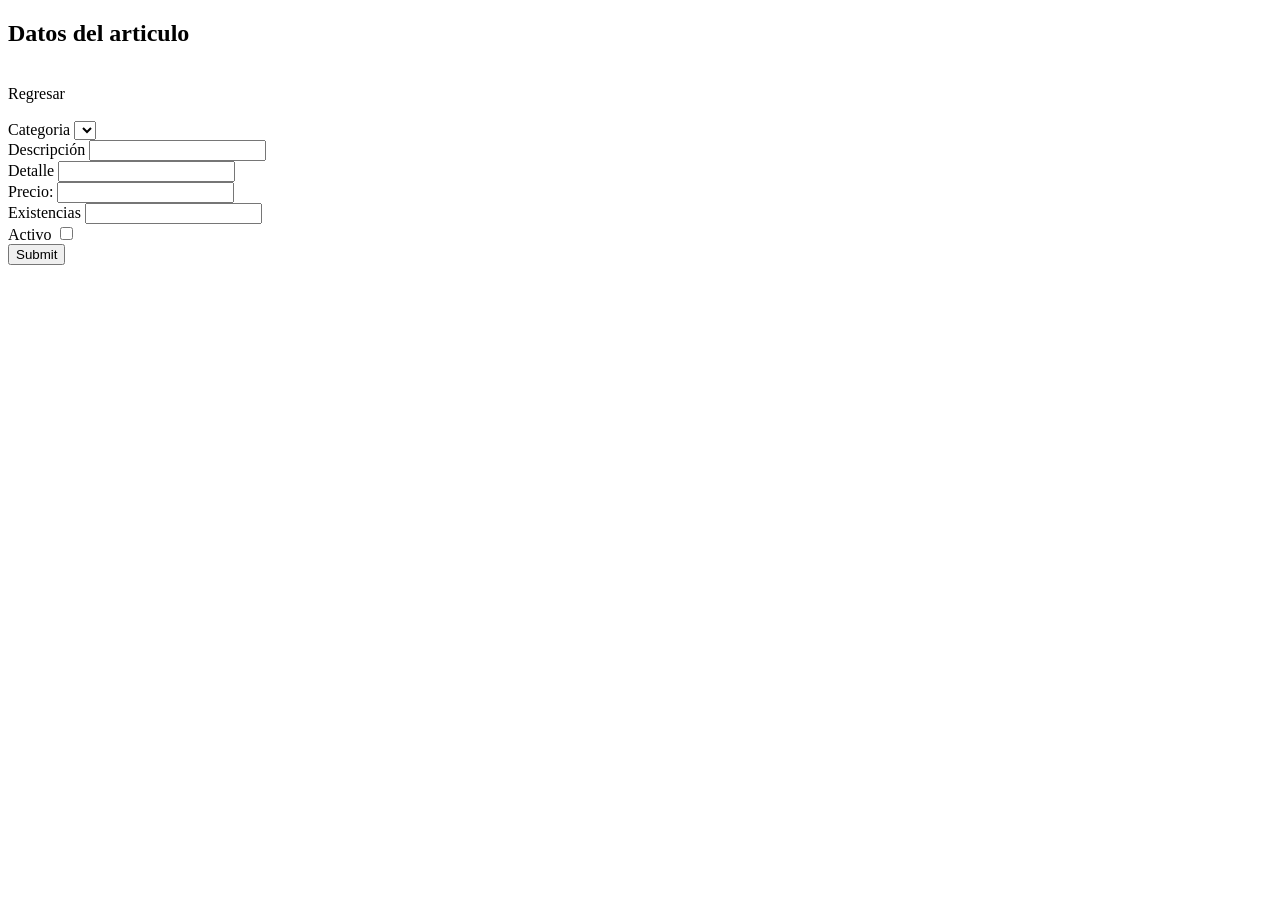
<file: src/main/resources/templates/Articulo/modifica.html>
<!DOCTYPE html>
<html xmlns:th="http://www.thymeleaf.org">
    <head th:replace="layout/plantilla :: head">
        <title>Listado</title>
    </head>
    <body>
        <header th:replace="layout/plantilla :: header"></header>
        <div class="contenido">
            <h2 th:text="#{articulo.datos}">Datos del articulo</h2>
            <br>
            <a th:href="@{/articulo/listado}" th:text="#{accion.regresar}">Regresar</a>
            <br>
            <br>
            <form th:action="@{/articulo/guardar}"
                  method="post"
                  th:object="${articulo}">
                <input type="hidden" name="idArticulo" th:field="*{idArticulo}" />
                <label for="categoria" th:text="#{articulo.categoria}">Categoria </label>
                <select th:field="*{idCategoria}">
                    <option th:each="item : ${categorias}"
                            th:value="${item.idCategoria}"
                            th:text="${item.descripcion}" 
                            />
                </select>
                <br>
                <label for="descripcion" th:text="#{articulo.descripcion}">Descripción </label>
                <input type="text" name="descripcion" th:field="*{descripcion}" />
                <br>
                <label for="detalle" th:text="#{articulo.detalle}">Detalle </label>
                <input type="text" name="detalle" th:field="*{detalle}" />
                <br>
                <label for="precio" th:text="#{articulo.precio}">Precio: </label>
                <input type="number" name="precio" th:field="*{precio}" />
                <br>
                <label for="existencias" th:text="#{articulo.existencias}">Existencias </label>
                <input type="number" name="existencias" th:field="*{existencias}" />
                <br>
                <label for="activo" th:text="#{articulo.activo}">Activo </label>
                <input type="checkbox" name="activo" th:field="*{activo}" />
                <br>
                <input type="submit" name="guardar" th:value="#{accion.guardar}" />
            </form>
        </div>
        <footer th:replace="layout/plantilla :: footer" />
    </body>
</html>
</file>
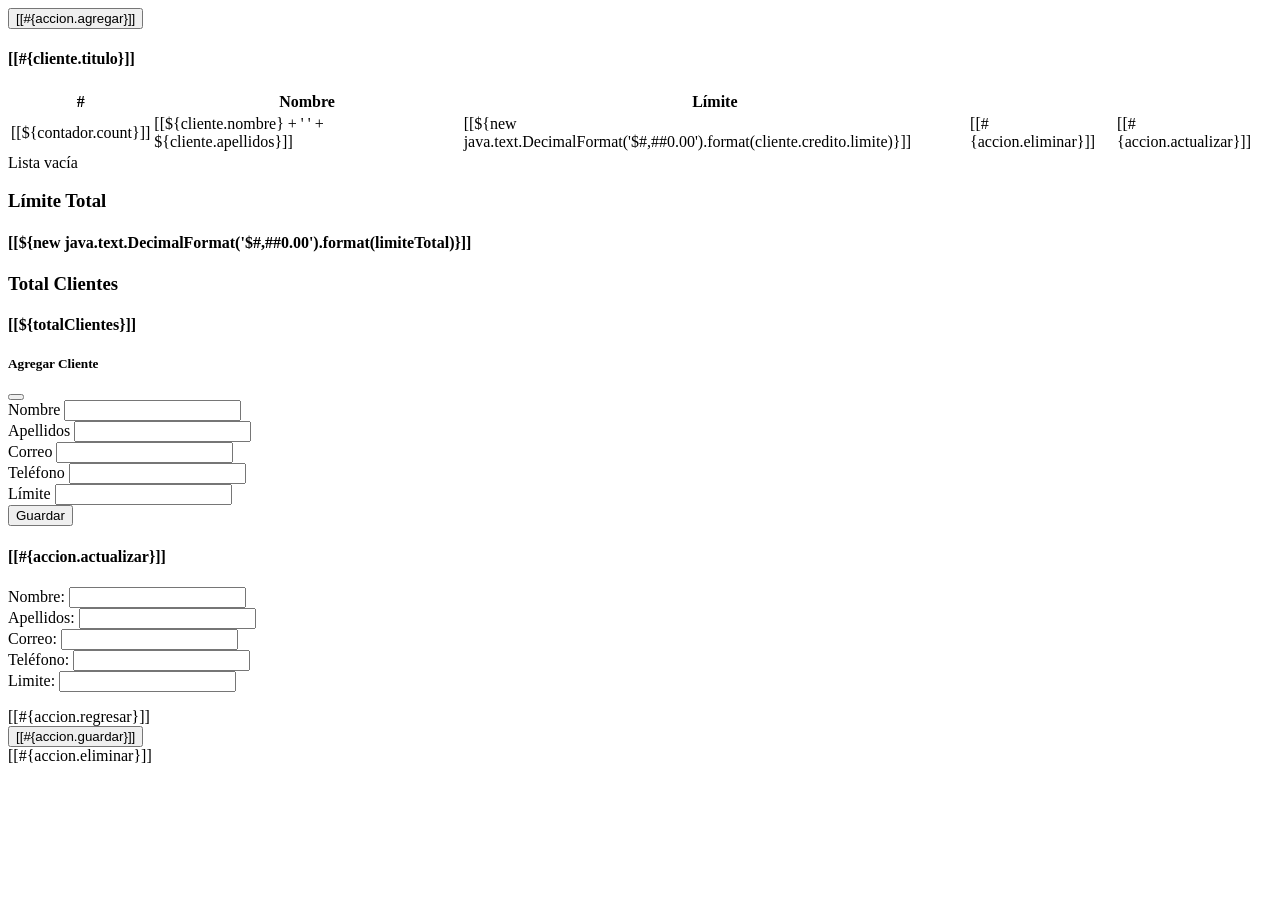
<file: src/main/resources/templates/cliente/fragmentosCliente.html>
<html>
    <head>
        <title>TODO supply a title</title>
        <meta charset="UTF-8">
        <meta name="viewport" content="width=device-width, initial-scale=1.0">
    </head>
    <body>
        <section th:fragment="botonesAgregar" class="py-4 mb-4 bg-light">
            <div class="container">
                <div class="row">
                    <div class="col-md-3" sec:authorize="hasRole('ROLE_ADMIN')">   
                        <button 
                            type="button" 
                            class="btn btn-primary btn-block" 
                            data-bs-toggle="modal" 
                            data-bs-target="#agregarCliente">
                            <i class="fas fa-plus"></i> [[#{accion.agregar}]]
                        </button>
                    </div>
                </div>
            </div>
        </section>

        <section th:fragment="listadoClientes" id="clientes">
            <div class="container">
                <div class="row">
                    <div class="col-md-9">
                        <div class="card">
                            <div class="card-header">
                                <h4>[[#{cliente.titulo}]]</h4>
                            </div>
                            <div th:if="${clientes != null and !clientes.empty}">
                                <table class="table table-stryped">
                                    <thead class="thead-dark">
                                        <tr>
                                            <th>#</th>
                                            <th th:text="#{cliente.nombre}">Nombre</th>
                                            <th th:text="#{cliente.limite}">Límite</th>
                                            <th></th>
                                            <th></th>
                                        </tr>
                                    </thead>
                                    <tbody>
                                        <tr th:each="cliente, contador : ${clientes}">
                                            <td>[[${contador.count}]]</td>
                                            <td>[[${cliente.nombre} + ' ' + ${cliente.apellidos}]]</td>
                                            <td class="text-end">[[${new java.text.DecimalFormat('$#,##0.00').format(cliente.credito.limite)}]]</td>
                                            <td>
                                                <a sec:authorize="hasRole('ROLE_ADMIN')" th:href="@{/cliente/eliminar/}+${cliente.idCliente}"
                                                   class="btn btn-danger">
                                                    <i class="fas fa-angle-double-right"></i> [[#{accion.eliminar}]]
                                                </a>
                                            </td>
                                            <td>
                                                <a sec:authorize="hasRole('ROLE_ADMIN')" th:href="@{/cliente/modificar/}+${cliente.idCliente}"
                                                   class="btn btn-success">
                                                    <i class="fas fa-angle-double-right"></i> [[#{accion.actualizar}]]
                                                </a>
                                            </td>
                                        </tr>
                                    </tbody>
                                </table>
                            </div>
                            <div class="text-center p-2" th:if="${clientes == null or clientes.empty}">
                                <span th:text="#{cliente.no_mostrar}">Lista vacía</span>
                            </div>
                        </div>
                    </div>
                    <div class="col-md-3">
                        <div class="card text-center bg-danger text-white mb-3">
                            <div class="card-body">
                                <h3 th:text="#{cliente.limiteTotal}">Límite Total</h3>
                                <h4 class="display-4">
                                    [[${new java.text.DecimalFormat('$#,##0.00').format(limiteTotal)}]]
                                </h4>
                            </div>
                        </div>

                        <div class="card text-center bg-success text-white mb-3">
                            <div class="card-body">
                                <h3 th:text="#{cliente.totalClientes}">Total Clientes</h3>
                                <h4 class="display-4">
                                    <i class="fas fa-users"></i> [[${totalClientes}]]
                                </h4>
                            </div>
                        </div>
                    </div>
                </div>
            </div>
        </section>

        <section th:fragment="agregarCliente">
            <div id="agregarCliente" class="modal fade" tabindex="-1" aria-labelledby="exampleModalLabel" aria-hidden="true">
                <div class="modal-dialog modal-lg">
                    <div class="modal-content">
                        <div class="modal-header bg-info text-white">
                            <h5 class="modal-title" th:text="#{accion.agregar}">Agregar Cliente</h5>
                            <button type="button" class="btn-close" data-bs-dismiss="modal" aria-label="Close"></button>
                        </div> 
                        <form th:action="@{/cliente/guardar}" th:object="${cliente}"
                              method="POST" class="was-validated">
                            <div class="modal-body">
                                <div class="form-group">
                                    <label for="nombre" th:text="#{cliente.nombre}">Nombre</label>
                                    <input type="text" class="form-control" name="nombre" required="true">
                                </div>
                                <div class="form-group">
                                    <label for="apellidos" th:text="#{cliente.apellidos}">Apellidos</label>
                                    <input type="text" class="form-control" name="apellidos" required="true">
                                </div>
                                <div class="form-group">
                                    <label for="email" th:text="#{cliente.correo}">Correo</label>
                                    <input type="email" class="form-control" name="correo" required="true">
                                </div>
                                <div class="form-group">
                                    <label for="telefono" th:text="#{cliente.telefono}">Teléfono</label>
                                    <input type="tel" class="form-control" name="telefono">
                                </div>
                                <div class="form-group">
                                    <label for="limite" th:text="#{cliente.limite}">Límite</label>
                                    <input type="number" class="form-control" name="credito.limite" required="true" step="any">
                                </div>
                            </div>
                            <div class="modal-footer">
                                <button class="btn btn-primary" type="submit" th:text="#{accion.guardar}">Guardar</button>
                            </div>
                        </form>
                    </div>
                </div>
            </div>
        </section>

        <section th:fragment="editarCliente">            
            <form method="POST"
                  th:action="@{/cliente/guardar}"
                  th:object="${cliente}"
                  class="was-validated">
                <input type="hidden" name="idCliente" th:field="*{idCliente}"/>
                <section th:replace="cliente/fragmentosCliente :: botonesEditar"/> 
                <div id="details">
                    <div class="container">
                        <div class="row">
                            <div class="col">
                                <div class="card">
                                    <div class="card-header">
                                        <h4>[[#{accion.actualizar}]]</h4>
                                    </div>
                                    <div class="card-body">
                                        <div class="form-group">
                                            <label for="nombre" th:text="#{cliente.nombre}">Nombre: </label>
                                            <input type="text" class="form-control" name="nombre" th:field="*{nombre}"/>
                                        </div>
                                        <div class="form-group">
                                            <label for="apellidos" th:text="#{cliente.apellidos}">Apellidos: </label>
                                            <input type="text"  class="form-control" name="apellidos" th:field="*{apellidos}"/>
                                        </div>
                                        <div class="form-group">
                                            <label for="correo" th:text="#{cliente.correo}">Correo: </label>
                                            <input type="email"  class="form-control" name="correo" th:field="*{correo}"/>
                                        </div>
                                        <div class="form-group">
                                            <label for="telefono" th:text="#{cliente.telefono}">Teléfono: </label>
                                            <input type="tel"  class="form-control" name="telefono" th:field="*{telefono}"/>
                                        </div>
                                        <div class="form-group">
                                            <label for="limite" th:text="#{cliente.limite}">Limite: </label>
                                            <input type="number"  class="form-control" name="limite" th:field="*{credito.limite}"/>
                                        </div>                    
                                    </div>
                                </div>
                            </div>
                        </div>
                    </div>
                </div>
            </form>
        </section>

        <section th:fragment="botonesEditar">
            <div id="actions" class="py-4 mb-4 bg-light">
                <div class="container">
                    <div class="row">
                        <div class="col-md-3">
                            <a th:href="@{/cliente/listado}" class="btn btn-ligth btn-block">
                                <i class="fas fa-arrow-left"></i> [[#{accion.regresar}]]
                            </a>
                        </div>
                        <div class="col-md-3">
                            <button type="submit" class="btn btn-success btn-block">
                                <i class="fas fa-check"></i> [[#{accion.guardar}]]
                            </button>
                        </div>
                        <div class="col-md-3">
                            <a th:href="@{/cliente/eliminar/}+${cliente.idCliente}"
                               class="btn btn-danger btn-block">
                                <i class="fas fa-trash"></i> [[#{accion.eliminar}]]
                            </a>
                        </div>
                    </div>
                </div>
            </div>
        </section>

    </body>
</html>
</file>
<file: src/main/resources/static/css/menu.css>
* {
    margin: 0;
    box-sizing: border-box;
}

body {
    font-family: sans-serif;
    padding: 90px 20px 0;
}

.header {
    background-color: #076AF0;
    height: 80px;
    position: fixed;
    top: 0;
    left: 0;
    width: 100%;
}

.nav {
    display: flex;
    justify-content: space-between;
    max-width: 992px;
    margin: 0 auto;
}

.nav-link{
    color: white;
    text-decoration: none;
}

.logo {
    font-size: 30px;
    font-weight: bold;
    padding: 0 40px;
    line-height: 80px;
}

.nav-menu {
    display: flex;
    margin-left: 40px;
    list-style: none;
}

.nav-menu-item {
    font-size: 18px;
    margin: 0 10px;
    line-height: 80px;
    width: max-content;
}

.nav-menu-item:hover {
    background-color: #024070;
    transition: 0.5s;
}

.nav-menu-link {
    padding: 8px 12px;
    border-radius: 4px;
}

.footer {
    background-color: black;
    text-align: center;
    color: white;
    height: 20px;
    position: fixed;
    bottom: 0;
    left: 0;
    width: 100%
}

.contenido {
    background-color: wheat;
    position: fixed;
    top: 80px;
    bottom: 20px;
    left: 0;
    width: 100%;
    overflow: auto;
}
</file>
<file: src/main/resources/static/css/stilos.css>
#encabezado {
    position: absolute;
    top: 0;
    left: 0;
    height: 8%;
    width: 100%;
    background-color: blue;
    color: white;
}

#encabezado h1 {
    display: inline;
}

#menu {
    position: absolute;
    top: 8%;
    left: 0;
    height: 4%;
    width: 100%;
    background-color: black;
    color: white;
}

#menu a:hover {
    background-color: green;
    color: white;
}

#barraLateral {
    position: absolute;
    top: 12%;
    left: 0;
    height: 82%;
    width: 20%;
    background-color: #00FFA0;
    padding: 10px;
}

#contenido {
    position: absolute;
    top: 12%;
    left: 20%;
    height: 82%;
    width: 80%;
    background-color: #7801A0;
    padding-right: 10px;
    overflow: auto;
}

#piePagina {
    position: absolute;
    bottom: 0%;
    left: 0;
    height: 6%;
    width: 100%;
    background-color: #AABB00;
    text-align: center;
}

.tituloProducto {
    font-size: 25px;
    color: white;
    margin-top: 20px;
}

h1, h2 {
    color: red;
}

#encabezadoTabla {
    background-color: green;
    color: white;
    text-align: center;
}

#tablaResumen tr:nth-child(odd) {
    background-color: coral;
    color: white;
}

#tablaResumen tr:nth-child(even) {
    background-color: white;
    color: yellowgreen;
}
</file>
